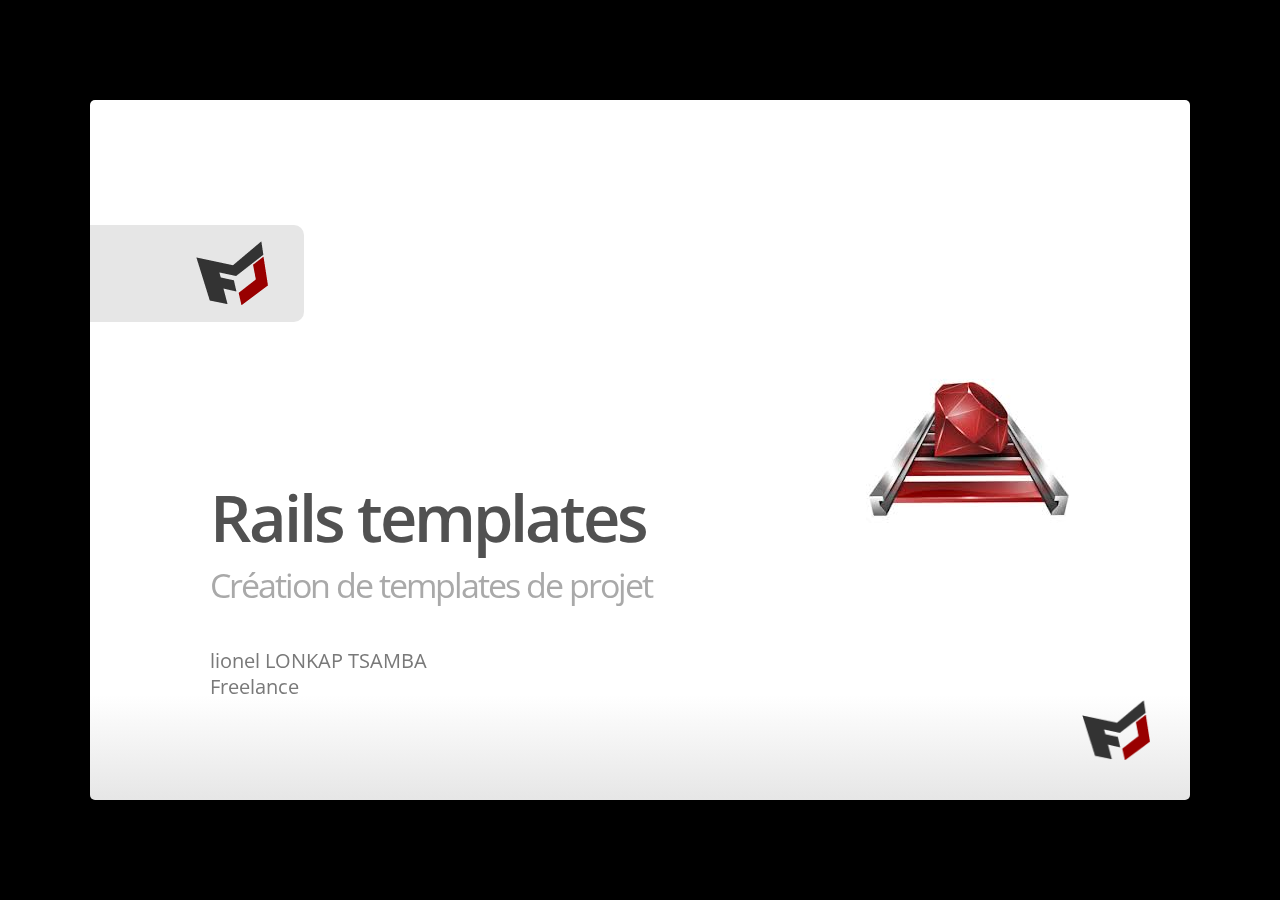
<file: rails-templates-apero-ruby/template.html>
<!--
Google IO 2012 HTML5 Slide Template

Authors: Eric Bidelman <ebidel@gmail.com>
         Luke Mahé <lukem@google.com>

URL: https://code.google.com/p/io-2012-slides
-->
<!DOCTYPE html>
<html>
<head>
  <title>Apero Ruby : Rails templates</title>
  <meta charset="utf-8">
  <meta http-equiv="X-UA-Compatible" content="chrome=1">
  <!--<meta name="viewport" content="width=device-width, initial-scale=1.0, minimum-scale=1.0">-->
  <!--<meta name="viewport" content="width=device-width, initial-scale=1.0">-->
  <!--This one seems to work all the time, but really small on ipad-->
  <!--<meta name="viewport" content="initial-scale=0.4">-->
  <meta name="apple-mobile-web-app-capable" content="yes">
  <link rel="stylesheet" media="all" href="theme/css/default.css">
  <link rel="stylesheet" media="only screen and (max-device-width: 480px)" href="theme/css/phone.css">
  <base target="_blank"> <!-- This amazingness opens all links in a new tab. -->
  <script data-main="js/slides" src="js/require-1.0.8.min.js"></script>
</head>
<body style="opacity: 0">

<slides class="layout-widescreen">

  <slide class="title-slide segue nobackground">
    <aside class="gdbar"><img src="images/fd_logo.png"></aside>
    <!-- The content of this hgroup is replaced programmatically through the slide_config.json. -->
    <hgroup class="auto-fadein">
      <h1 data-config-title><!-- populated from slide_config.json --></h1>
      <h2 data-config-subtitle><!-- populated from slide_config.json --></h2>
      <p data-config-presenter><!-- populated from slide_config.json --></p>
      
    </hgroup>
    <div class="flexbox vright auto-fadein">
        <img src="images/rails.jpeg"></div>
  </slide>


    <slide>
    <hgroup>
      <h2>QR CODE / URL</h2>
      <h3>Scannez ou allez à l'url indiquée</h3>
    </hgroup>
    <article>
      <div class="flexbox  vleft" style="position:relative;top:150px;">
        <h2>http://goo.gl/Sha6B</h2>
      </div>
      <div class="flexbox  vcenter" style="position:relative;top:150px;">
        <h3>ou</h3>
      </div>
      <div class="flexbox vright" style="position:relative;top:-100px;">
        <img src="images/keynote_qrcode.png" width="400">
      </div>
      
    </article>
  </slide>

  <slide>
    <hgroup>
      <h2>Qui suis-je?</h2>
      <h3></h3>
    </hgroup>
    <article>
      <br/>
      <hgroup>
        <h3><b>Lionel LONKAP TSAMBA</b></h3>
        <h5 class="red3">Android & Rails Freelance developer</h5>
      </hgroup>
      <br/>
      <br/>
      <p class="detail"><span class="icon"><img src="images/twitter_hover.png"></span><span class="info">@First_developer</span></p> 
      <p class="detail"><span class="icon"><img src="images/gplus_hover.png"></span><span class="info">+lionel Lioninho </span></p> 
      <p class="detail"><span class="icon"><img src="images/github_hover.png"></span><span class="info">https://github.com/first-developer</span></p> 
    </article>
  </slide>

  <slide>
    <hgroup>
      <h2>Plan</h2>
    </hgroup>
    <article>
      <ul class="build vSpace">
        <li>Les templates dans Rails</li>
        <li>Exemple de template</li>
        <li>Utilisation de templates</li>
        <li>Création de templates</li>
        <ul>
          <li>Extensions</li>
          <li>Méthodes de génération</li>
          <li>Pour aller plus loin (Thor)</li>
        </ul>
        <li>Projets Open Sources</li>
      </ul>
    </article>
  </slide>


 <slide class="segue dark nobackground">
    <aside class="gdbar"><img src="images/fd_logo.png"></aside>
    <hgroup class="auto-fadein">
      <h2>rails_template.means?</h2>
      <h3>=> (o_O)'</h3>
    </hgroup>
  </slide>

  <slide>
    <hgroup>
      <h2>Les templates dans Rails</h2>
    </hgroup>
    <article class="flexbox vcenter auto-fadein ">
      <p>
        <span class="red3">Templates</span> are a king of <span class="red3">generator</span> used to generate custom application
      </p>
    </article>
  </slide>

  <slide>
    <hgroup>
      <h2>Exemple de Template</h2>
      <h3>./template.rb</h3>
    </hgroup>
    <article>
      <p>Exemple de template fourni dans la <a href="http://guides.rubyonrails.org/generators.html#application-templates">doc</a> rails</p>
      <pre class="prettyprint" data-lang="ruby">
gem("rspec-rails", :group => "test")
gem("cucumber-rails", :group => "test")
 
if yes?("Would you like to install Devise?")
  gem("devise")
  generate("devise:install")
  model_name = ask("What would you like the user model to be called? [user]")
  model_name = "user" if model_name.blank?
  generate("devise", model_name)
end
</pre>
    </article>
  </slide>
 <slide class="segue dark nobackground">
    <aside class="gdbar"><img src="images/fd_logo.png"></aside>
    <hgroup class="auto-fadein">
      <h2 >template.how_to("use", "create")</h2>
      <h3>=> ε[-ิิ_•ิ]з</h3>
    </hgroup>
  </slide>
    <slide>
    <hgroup>
      <h2>Utilisation de templates</h2>
      <h3>Différentes façons d'utiliser un template</h3>
    </hgroup>
    <article>
      <p>Template accessible en local sur la machine</p>
      <pre class="prettyprint" data-lang="shell">
rails new &lt;app_name&gt; -m &lt;template_path&gt;</pre>

      <p>Template accessible à distance</p>
        <pre class="prettyprint" data-lang="shell">rails new &lt;app_name&gt; -m &lt;template_url&gt;</pre>

      <p>Fichier de config rails (<span class="red3">.railsrc</span>)</p>
      <pre class="prettyprint" data-lang=".railsrc"> -m &lt;template_path&gt;</pre>
    </article>
  </slide>

  <slide>
    <hgroup>
      <h2>Création de template Rails</h2>
      <h3>Extensions</h3>
    </hgroup>
    <article>
      <p>Les extensions possibles </p>
      <ul class="build vSpace">
        <li><code>.txt</code></li>
        <li><code>.rb</code></li>
      </ul>
    </article>
  </slide>

  <slide>
    <hgroup>
       <h2>Création de template Rails</h2>
      <h3>Méthodes de génération</h3>
    </hgroup>
    <article class="smaller">
      <p><b class="red3">Plugin</b>: Installation de plugins</p>
      <pre class="prettyprint" data-lang="ruby">
plugin("&lt;plugin_name&gt;", 
    :git        => "...", # Takes the path to the git repository where this plugin can be found
    :branch     => "...", # The name of the branch of the git repository where the plugin is found
    :submodule  => "...", # Set to true for the plugin to be installed as a submodule. [false]
    :svn        => "...", # Takes the path to the svn repository where this plugin can be found
    :revision   => "..." # The revision of the plugin in an SVN repository
)
      </pre>
      <p><b class="red3">Gem</b>: Ajouter des gems au fichier <code>.Gemfile</code> de l'application</p>
      <pre class="prettyprint" data-lang="ruby">
gem("&lt;gem_name&gt;", 
    :group      => "...", # The group in the Gemfile where this gem should go
    :version    => "...", # The version string of the gem you want to use
    :git        => "..." # The URL to the git repository for this gem
)
      </pre>

    </article>
  </slide>

  <slide>
    <hgroup>
       <h2>Création de template Rails</h2>
      <h3>Méthodes de génération</h3>
    </hgroup>
    <article class="smaller">
      <p><b class="red3">Application</b>: Ajouter une ligne au fichier <code>config/application.rb</code> directement après la définition de la classe.</p>
      <pre class="prettyprint" data-lang="ruby">
application "config.asset_host = 'http://example.com'"

#-- or --

application do
  "config.asset_host = 'http://example.com'"
end
      </pre>
      <p><b class="red3">Git</b>: Executer des commandes <code>git</code></p>
      <pre class="prettyprint" data-lang="ruby">
git :init
git :add => "."
git :commit => "-m First commit!"
git :add => "foo.rb", :rm => "foo.rb.bak"
      </pre>
    </article>
  </slide>


  <slide>
    <hgroup>
       <h2>Création de template Rails</h2>
      <h3>Méthodes de génération</h3>
    </hgroup>
    <article class="smaller">
      
      <p><b class="red3">Vendor</b>: Créer un fichier dans le repertoire <code>vendor/</code> et insèrer le code spécifié en second paramètre ou dans le bloc.</p>
      <p>Similaire à la méthode <code>lib(...)</code> </p>
      <pre class="prettyprint" data-lang="ruby">
vendor("sekrit.rb", '#top secret stuff')

#-- or --

vendor("seeds.rb") do
  "puts 'in our app, seeding our database'"
end
      </pre>


      <p><b class="red3">Generate</b>: Exécuter les generateurs rails (<code>nom</code>, <code>options</code>)</p>
      <pre class="prettyprint" data-lang="ruby">
generate("scaffold", "forums title:string description:text")      </pre>

    </article>
  </slide>

    <slide>
    <hgroup>
       <h2>Création de template Rails</h2>
      <h3>Méthodes de génération</h3>
    </hgroup>
    <article class="smaller">
      
      <p><b class="red3">rakefile</b>: Créer un fichier <code>.rake</code> dans le repertoire <code>lib/tasks/</code> et insèrer le code spécifié en second paramètre ou dans le bloc.</p>
      <pre class="prettyprint" data-lang="ruby">
rakefile("test.rake", 'hello there')

#-- or --

rakefile("test.rake") do
  %Q{
    task :rock => :environment do
      puts "Rockin'"
    end
  }
end
      </pre>


      <p><b class="red3">rake</b>: Exécuter une tâche Rake</p>
      <pre class="prettyprint" data-lang="ruby">
rake("db:migrate", :env => "...", :sudo => false )</pre>

    </article>
  </slide>

<slide>
    <hgroup>
       <h2>Création de template Rails</h2>
      <h3>Méthodes de génération</h3>
    </hgroup>
    <article class="">
      
      <p>Et plus encore …</p>
      <b>
      <ul class="" style="line-height:25px !important;">
        <li>add_source</li>
        <li>capify!</li>
        <li>environment </li>
        <li>extify</li>
        <li>gem_group</li>
        <li>initializer</li>
        <li>log</li>
        <li>readme</li>
        <li>route</li>
      </ul>
    </b>
    </article>
  </slide>


  <slide>
    <hgroup>
      <h2>Création de template Rails</h2>
      <h3>Pour aller plus loin</h3>
    </hgroup>
    <article>
      <p>Créer des templates avancés grâce à <b class="red3">Thor</b> <a href="https://github.com/wycats/thor">(https://github.com/wycats/thor)</a></p>
<pre class="prettyprint" data-lang="ruby">

# Source: https://github.com/rails/rails/blob/d246da1603a9833532a5eebb3836be25a87dfaa6/
#         railties/lib/rails/generators/base.rb

module Rails
  module Generators
    class Error &lt; Thor::Error
    end

    class Base &lt; Thor::Group
      <b>include Thor::Actions</b>
      <b>include Rails::Generators::Actions</b>
    ...
</pre>
    </article>
  </slide>

<slide class="segue dark nobackground">
    <aside class="gdbar"><img src="images/fd_logo.png"></aside>
    <hgroup class="auto-fadein">
      <h2>OpenSourceProjects.exists?</h2>
      <h3>=> true</h3>
    </hgroup>
</slide>

  <slide>
    <hgroup>
      <h2>Projets Open Sources</h2>
      <h3>Les liens utiles sur les templates Rails</h3>
    </hgroup>
    <article>
      <p class="detail"><span class="icon"><img src="images/github_hover.png"></span><span class="info">Rails-composer  (<a href="http://railsapps.github.com/rails-composer/">http://railsapps.github.com/rails-composer/</a>)</span></p> 
      <p class="detail"><span class="icon"><img src="images/github_hover.png"></span><span class="info">Rails_apps_composer  (<a href="https://github.com/RailsApps/rails_apps_composer">https://github.com/RailsApps/rails_apps_composer</a>)</span></p> 
      <p class="detail"><span class="icon"><img src="images/github_hover.png"></span><span class="info">Rails_wizard  (<a href="https://github.com/intridea/rails_wizard">https://github.com/intridea/rails_wizard</a>)</span></p>
      <p class="detail"><span class="icon"><img width="45" src="images/rc.jpeg"></span><span class="info">RailsCast  (<a href="http://railscasts.com/episodes/148-app-templates-in-rails-2-3">#148 App Templates in Rails 2.3</a>)</span></p>
    </article>
  </slide>


  <slide class="thank-you-slide segue nobackground">
    <aside class="gdbar right"><img src="images/fd_logo.png"></aside>
    <article class="flexbox vleft auto-fadein">
      <h2>&lt;Merci!&gt;</h2>
    </article>
    <p class="auto-fadein" data-config-contact>
      <!-- populated from slide_config.json -->
    </p>
  </slide>

  <slide class="backdrop"></slide>

</slides>

<script>
var _gaq = _gaq || [];
_gaq.push(['_setAccount', 'UA-XXXXXXXX-1']);
_gaq.push(['_trackPageview']);

(function() {
  var ga = document.createElement('script'); ga.type = 'text/javascript'; ga.async = true;
  ga.src = ('https:' == document.location.protocol ? 'https://ssl' : 'http://www') + '.google-analytics.com/ga.js';
  var s = document.getElementsByTagName('script')[0]; s.parentNode.insertBefore(ga, s);
})();
</script>

<!--[if IE]>
  <script src="http://ajax.googleapis.com/ajax/libs/chrome-frame/1/CFInstall.min.js"></script>
  <script>CFInstall.check({mode: 'overlay'});</script>
<![endif]-->
</body>
</html>
</file>
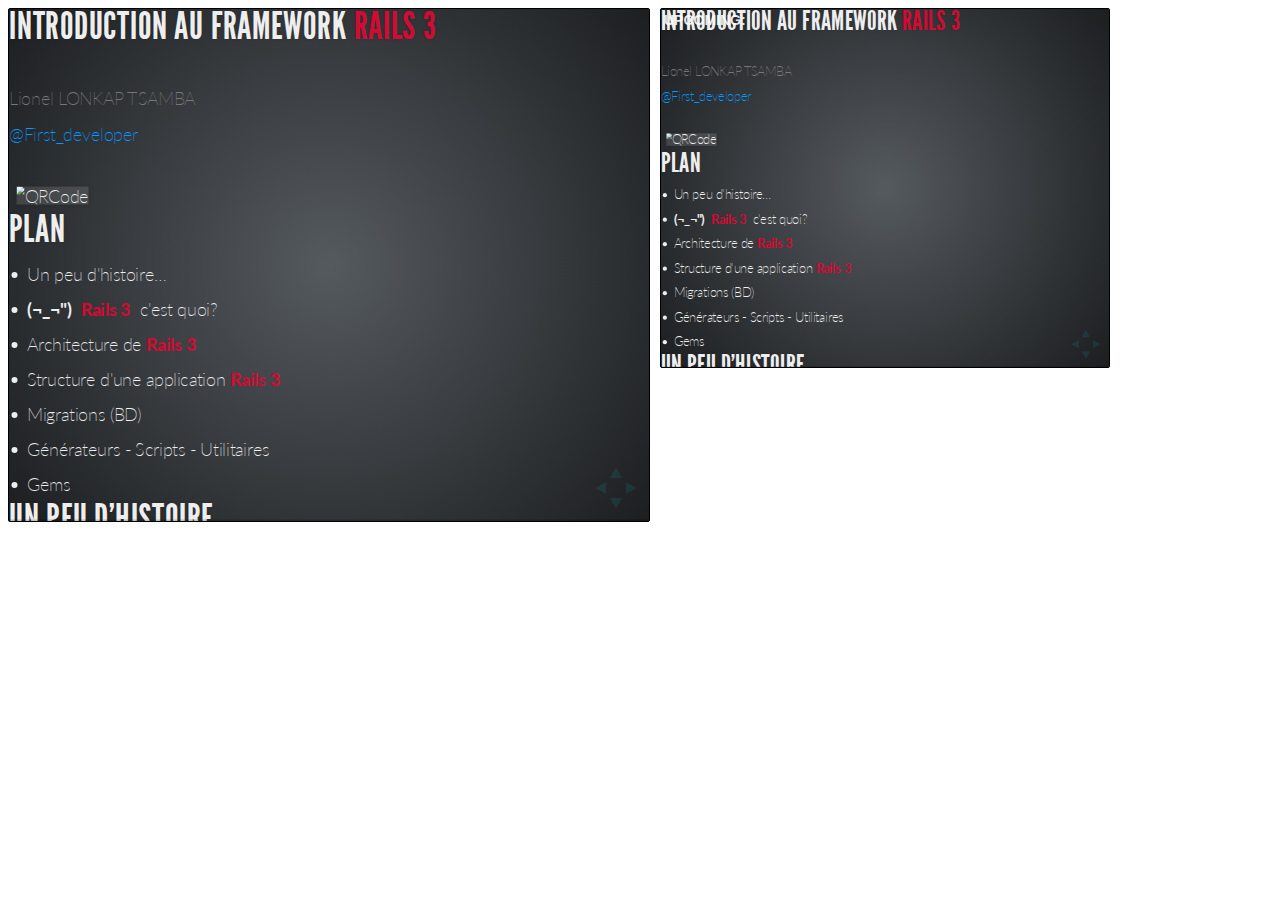
<file: Axellience-Rails3/plugin/notes/notes.html>
<!doctype html>
<html lang="en">
	<head>
		<meta charset="utf-8">

		<title>reveal.js - Slide Notes</title>

		<style>
			body {
				font-family: Helvetica;
			}

			#notes {
				font-size: 24px;
				width: 640px;
				margin-top: 5px;
			}

			#wrap-current-slide {
				width: 640px;
				height: 512px;
				float: left;
				overflow: hidden;
			}

			#current-slide {
				width: 1280px;
				height: 1024px;
				border: none;

				-webkit-transform-origin: 0 0;
					 -moz-transform-origin: 0 0;
						-ms-transform-origin: 0 0;
						 -o-transform-origin: 0 0;
								transform-origin: 0 0;

				-webkit-transform: scale(0.5);
					 -moz-transform: scale(0.5);
						-ms-transform: scale(0.5);
						 -o-transform: scale(0.5);
								transform: scale(0.5);
			}

			#wrap-next-slide {
				width: 448px;
				height: 358px;
				float: left;
				margin: 0 0 0 10px;
				overflow: hidden;
			}

			#next-slide {
				width: 1280px;
				height: 1024px;
				border: none;

				-webkit-transform-origin: 0 0;
					 -moz-transform-origin: 0 0;
						-ms-transform-origin: 0 0;
						 -o-transform-origin: 0 0;
								transform-origin: 0 0;

				-webkit-transform: scale(0.35);
					 -moz-transform: scale(0.35);
						-ms-transform: scale(0.35);
						 -o-transform: scale(0.35);
								transform: scale(0.35);
			}

			.slides {
				position: relative;
				margin-bottom: 10px;
				border: 1px solid black;
				border-radius: 2px;
				background: rgb(28, 30, 32);
			}

			.slides span {
				position: absolute;
				top: 3px;
				left: 3px;
				font-weight: bold;
				font-size: 14px;
				color: rgba( 255, 255, 255, 0.9 );
			}
		</style>
	</head>

	<body>

		<div id="wrap-current-slide" class="slides">
			<iframe src="../../index.html" width="1280" height="1024" id="current-slide"></iframe>
		</div>

		<div id="wrap-next-slide" class="slides">
			<iframe src="../../index.html" width="640" height="512" id="next-slide"></iframe>
			<span>UPCOMING:</span>
		</div>
		<div id="notes"></div>

		<script src="../../plugin/markdown/showdown.js"></script>
		<script>
			window.addEventListener( 'load', function() {

				(function( window, undefined ) {
					var notes = document.getElementById( 'notes' ),
						currentSlide = document.getElementById( 'current-slide' ),
						nextSlide = document.getElementById( 'next-slide' );

					window.addEventListener( 'message', function( event ) {
						var data = JSON.parse( event.data );
						// No need for updating the notes in case of fragment changes
						if ( data.notes !== undefined) {
							if( data.markdown ) {
								notes.innerHTML = (new Showdown.converter()).makeHtml( data.notes );
							}
							else {
								notes.innerHTML = data.notes;
							}
						}

						// Showing and hiding fragments
						if( data.fragment === 'next' ) {
							currentSlide.contentWindow.Reveal.nextFragment();
						}
						else if( data.fragment === 'prev' ) {
							currentSlide.contentWindow.Reveal.prevFragment();
						}
						else {
							// Update the note slides
							currentSlide.contentWindow.Reveal.slide( data.indexh, data.indexv );
							nextSlide.contentWindow.Reveal.slide( data.nextindexh, data.nextindexv );
						}

					}, false );

				})( window );

			}, false );

		</script>
	</body>
</html>
</file>
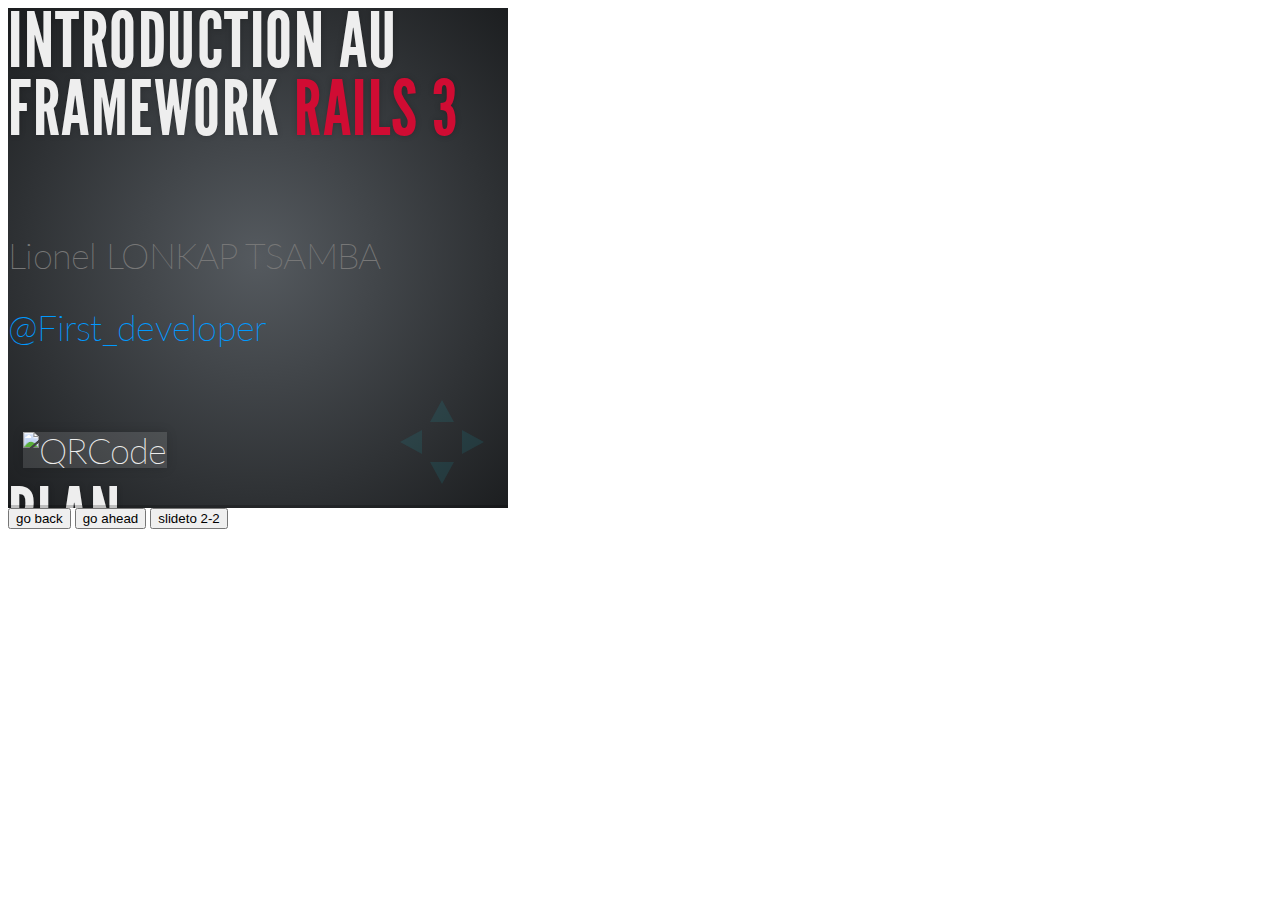
<file: Axellience-Rails3/plugin/postmessage/example.html>
<html>
	<body>

		<iframe id="reveal" src="../../index.html" style="border: 0;" width="500" height="500"></iframe>

		<div>
			<input id="back" type="button" value="go back"/>
			<input id="ahead" type="button" value="go ahead"/>
			<input id="slideto" type="button" value="slideto 2-2"/>
		</div>

		<script>

			(function (){

				var back = document.getElementById( 'back' ),
						ahead = document.getElementById( 'ahead' ),
						slideto = document.getElementById( 'slideto' ),
						reveal =  window.frames[0];

					back.addEventListener( 'click', function () {
						
					reveal.postMessage( JSON.stringify({method: 'prev', args: []}), '*' );
				}, false );

				ahead.addEventListener( 'click', function (){
					reveal.postMessage( JSON.stringify({method: 'next', args: []}), '*' );
				}, false );

				slideto.addEventListener( 'click', function (){
					reveal.postMessage( JSON.stringify({method: 'slide', args: [2,2]}), '*' );
				}, false );

			}());

		</script>

	</body>
</html>
</file>
<file: rails-templates-apero-ruby/theme/css/default.css>
html,body,div,span,applet,object,iframe,h1,h2,h3,h4,h5,h6,p,blockquote,pre,a,abbr,acronym,address,big,cite,code,del,dfn,em,img,ins,kbd,q,s,samp,small,strike,strong,sub,sup,tt,var,b,u,i,center,dl,dt,dd,ol,ul,li,fieldset,form,label,legend,table,caption,tbody,tfoot,thead,tr,th,td,article,aside,canvas,details,embed,figure,figcaption,footer,header,hgroup,menu,nav,output,ruby,section,summary,time,mark,audio,video{margin:0;padding:0;border:0;font:inherit;font-size:100%;vertical-align:baseline}html{line-height:1}ol,ul{list-style:none}table{border-collapse:collapse;border-spacing:0}caption,th,td{text-align:left;font-weight:normal;vertical-align:middle}q,blockquote{quotes:none}q:before,q:after,blockquote:before,blockquote:after{content:"";content:none}a img{border:none}article,aside,details,figcaption,figure,footer,header,hgroup,menu,nav,section,summary{display:block}html{height:100%;overflow:hidden}body{margin:0;padding:0;opacity:0;height:100%;min-height:740px;width:100%;overflow:hidden;color:#fff;-webkit-font-smoothing:antialiased;-moz-font-smoothing:antialiased;-ms-font-smoothing:antialiased;-o-font-smoothing:antialiased;-webkit-transition:opacity 800ms ease-in;-webkit-transition-delay:100ms;-moz-transition:opacity 800ms ease-in 100ms;-o-transition:opacity 800ms ease-in 100ms;transition:opacity 800ms ease-in 100ms}body.loaded{opacity:1 !important}input,button{vertical-align:middle}slides>slide[hidden]{display:none !important}slides{width:100%;height:100%;position:absolute;left:0;top:0;-webkit-transform:translate3d(0, 0, 0);-moz-transform:translate3d(0, 0, 0);-ms-transform:translate3d(0, 0, 0);-o-transform:translate3d(0, 0, 0);transform:translate3d(0, 0, 0);-webkit-perspective:1000;-moz-perspective:1000;-ms-perspective:1000;-o-perspective:1000;perspective:1000;-webkit-transform-style:preserve-3d;-moz-transform-style:preserve-3d;-ms-transform-style:preserve-3d;-o-transform-style:preserve-3d;transform-style:preserve-3d;-webkit-transition:opacity 800ms ease-in;-webkit-transition-delay:100ms;-moz-transition:opacity 800ms ease-in 100ms;-o-transition:opacity 800ms ease-in 100ms;transition:opacity 800ms ease-in 100ms}slides>slide{display:block;position:absolute;overflow:hidden;left:50%;top:50%;-webkit-box-sizing:border-box;-moz-box-sizing:border-box;box-sizing:border-box}.detail{text-align:left;vertical-align:center;margin-top:18px}.detail .icon{margin:0 20px 0 0}.detail .info{top:-12px;position:relative}::selection{color:white;background-color:#ffd14d;text-shadow:none}::-webkit-scrollbar{height:16px;overflow:visible;width:16px}::-webkit-scrollbar-thumb{background-color:rgba(0,0,0,0.1);background-clip:padding-box;border:solid transparent;min-height:28px;padding:100px 0 0;-webkit-box-shadow:inset 1px 1px 0 rgba(0,0,0,0.1),inset 0 -1px 0 rgba(0,0,0,0.07);-moz-box-shadow:inset 1px 1px 0 rgba(0,0,0,0.1),inset 0 -1px 0 rgba(0,0,0,0.07);box-shadow:inset 1px 1px 0 rgba(0,0,0,0.1),inset 0 -1px 0 rgba(0,0,0,0.07);border-width:1px 1px 1px 6px}::-webkit-scrollbar-thumb:hover{background-color:rgba(0,0,0,0.5)}::-webkit-scrollbar-button{height:0;width:0}::-webkit-scrollbar-track{background-clip:padding-box;border:solid transparent;border-width:0 0 0 4px}::-webkit-scrollbar-corner{background:transparent}body{background:black}slides>slide{display:none;font-family:"Open Sans",Arial,sans-serif;font-size:26px;color:#797979;width:900px;height:700px;margin-left:-450px;margin-top:-350px;padding:40px 60px;-webkit-border-radius:5px;-moz-border-radius:5px;-ms-border-radius:5px;-o-border-radius:5px;border-radius:5px;-webkit-transition:all 0.6s ease-in-out;-moz-transition:all 0.6s ease-in-out;-o-transition:all 0.6s ease-in-out;transition:all 0.6s ease-in-out}slides>slide.far-past{display:none}slides>slide.past{display:block;opacity:0}slides>slide.current{display:block;opacity:1}slides>slide.current .auto-fadein{opacity:1}slides>slide.current .gdbar{-webkit-background-size:100% 100%;-moz-background-size:100% 100%;-o-background-size:100% 100%;background-size:100% 100%}slides>slide.next{display:block;opacity:0;pointer-events:none}slides>slide.far-next{display:none}slides>slide.dark{background:#515151 !important}slides>slide:not(.nobackground):before{font-size:12pt;content:"";position:absolute;bottom:20px;left:60px;background:url(../../images/fd_logo.png) no-repeat 0 50%;-webkit-background-size:33px 30px;-moz-background-size:33px 30px;-o-background-size:33px 30px;background-size:33px 30px;padding-left:40px;height:30px;line-height:1.9}slides>slide:not(.nobackground):after{font-size:12pt;content:attr(data-slide-num) "/" attr(data-total-slides);position:absolute;bottom:20px;right:60px;line-height:1.9}slides>slide.title-slide:after{content:'';background:url(../../images/fd_logo.png) no-repeat 100% 50%;-webkit-background-size:contain;-moz-background-size:contain;-o-background-size:contain;background-size:contain;position:absolute;bottom:40px;right:40px;width:100%;height:60px}slides>slide.backdrop{z-index:-10;display:block !important;background:-webkit-gradient(linear, 50% 0%, 50% 100%, color-stop(0%, #ffffff), color-stop(85%, #ffffff), color-stop(100%, #e6e6e6));background:-webkit-linear-gradient(#ffffff,#ffffff 85%,#e6e6e6);background:-moz-linear-gradient(#ffffff,#ffffff 85%,#e6e6e6);background:-o-linear-gradient(#ffffff,#ffffff 85%,#e6e6e6);background:linear-gradient(#ffffff,#ffffff 85%,#e6e6e6);background-color:white}slides>slide.backdrop:after,slides>slide.backdrop:before{display:none}slides>slide>hgroup+article{margin-top:45px}slides>slide>hgroup+article.flexbox.vcenter,slides>slide>hgroup+article.flexbox.vleft,slides>slide>hgroup+article.flexbox.vright{height:80%}slides>slide>hgroup+article p{margin-bottom:1em}slides>slide>article:only-child{height:100%}slides>slide>article:only-child>iframe{height:98%}slides.layout-faux-widescreen>slide{padding:40px 160px}slides.layout-widescreen>slide,slides.layout-faux-widescreen>slide{margin-left:-550px;width:1100px}slides.layout-widescreen>slide.far-past,slides.layout-faux-widescreen>slide.far-past{display:block;display:none;-webkit-transform:translate(-2260px);-moz-transform:translate(-2260px);-ms-transform:translate(-2260px);-o-transform:translate(-2260px);transform:translate(-2260px);-webkit-transform:translate3d(-2260px, 0, 0);-moz-transform:translate3d(-2260px, 0, 0);-ms-transform:translate3d(-2260px, 0, 0);-o-transform:translate3d(-2260px, 0, 0);transform:translate3d(-2260px, 0, 0)}slides.layout-widescreen>slide.past,slides.layout-faux-widescreen>slide.past{display:block;opacity:0}slides.layout-widescreen>slide.current,slides.layout-faux-widescreen>slide.current{display:block;opacity:1}slides.layout-widescreen>slide.next,slides.layout-faux-widescreen>slide.next{display:block;opacity:0;pointer-events:none}slides.layout-widescreen>slide.far-next,slides.layout-faux-widescreen>slide.far-next{display:block;display:none;-webkit-transform:translate(2260px);-moz-transform:translate(2260px);-ms-transform:translate(2260px);-o-transform:translate(2260px);transform:translate(2260px);-webkit-transform:translate3d(2260px, 0, 0);-moz-transform:translate3d(2260px, 0, 0);-ms-transform:translate3d(2260px, 0, 0);-o-transform:translate3d(2260px, 0, 0);transform:translate3d(2260px, 0, 0)}slides.layout-widescreen #prev-slide-area,slides.layout-faux-widescreen #prev-slide-area{margin-left:-650px}slides.layout-widescreen #next-slide-area,slides.layout-faux-widescreen #next-slide-area{margin-left:550px}b{font-weight:600}a{color:#2a7cdf;text-decoration:none;border-bottom:1px solid rgba(42,124,223,0.5)}a:hover{color:#000 !important}h1,h2,h3{font-weight:600}h2{font-size:45px;line-height:45px;letter-spacing:-2px;color:#515151}h3{font-size:30px;letter-spacing:-1px;line-height:2;font-weight:inherit;color:#797979}h5{font-size:24px;letter-spacing:-1px;line-height:2;font-weight:inherit;color:#a9a9a9}ul{margin-left:1.2em;margin-bottom:1em;position:relative}ul li{margin-bottom:0.5em}ul li ul{margin-left:2em;margin-bottom:0}ul li ul li:before{content:'-';font-weight:600}ul>li:before{content:'*';margin-left:-1em;position:absolute;font-weight:600}ul ul{margin-top:.5em}.highlight-code slide.current pre>*{opacity:0.25;-webkit-transition:opacity 0.5s ease-in;-moz-transition:opacity 0.5s ease-in;-o-transition:opacity 0.5s ease-in;transition:opacity 0.5s ease-in}.highlight-code slide.current b{opacity:1}pre{font-family:"Source Code Pro","Courier New",monospace;font-size:20px;line-height:28px;padding:10px 0 10px 60px;letter-spacing:-1px;margin-bottom:20px;width:106%;background-color:#e6e6e6;left:-60px;position:relative;-webkit-box-sizing:border-box;-moz-box-sizing:border-box;box-sizing:border-box}pre[data-lang]:after{content:attr(data-lang);background-color:#a9a9a9;right:0;top:0;position:absolute;font-size:16pt;color:white;padding:2px 25px;text-transform:uppercase}pre[data-lang="go"]{color:#333}code{font-size:95%;font-family:"Source Code Pro","Courier New",monospace;color:black}iframe{width:100%;height:530px;background:white;border:1px solid #e6e6e6;-webkit-box-sizing:border-box;-moz-box-sizing:border-box;box-sizing:border-box}dt{font-weight:bold}button{display:inline-block;background:-webkit-gradient(linear, 50% 0%, 50% 100%, color-stop(40%, #f9f9f9), color-stop(70%, #e3e3e3));background:-webkit-linear-gradient(#f9f9f9 40%,#e3e3e3 70%);background:-moz-linear-gradient(#f9f9f9 40%,#e3e3e3 70%);background:-o-linear-gradient(#f9f9f9 40%,#e3e3e3 70%);background:linear-gradient(#f9f9f9 40%,#e3e3e3 70%);border:1px solid #a9a9a9;-webkit-border-radius:3px;-moz-border-radius:3px;-ms-border-radius:3px;-o-border-radius:3px;border-radius:3px;padding:5px 8px;outline:none;white-space:nowrap;-webkit-user-select:none;-moz-user-select:none;user-select:none;cursor:pointer;text-shadow:1px 1px #fff;font-size:10pt}button:not(:disabled):hover{border-color:#515151}button:not(:disabled):active{background:-webkit-gradient(linear, 50% 0%, 50% 100%, color-stop(40%, #e3e3e3), color-stop(70%, #f9f9f9));background:-webkit-linear-gradient(#e3e3e3 40%,#f9f9f9 70%);background:-moz-linear-gradient(#e3e3e3 40%,#f9f9f9 70%);background:-o-linear-gradient(#e3e3e3 40%,#f9f9f9 70%);background:linear-gradient(#e3e3e3 40%,#f9f9f9 70%)}:disabled{color:#a9a9a9}.blue{color:#4387fd}.blue2{color:#3c8ef3}.blue3{color:#2a7cdf}.yellow{color:#ffd14d}.yellow2{color:#f9cc46}.yellow3{color:#f6c000}.green{color:#0da861}.green2{color:#00a86d}.green3{color:#009f5d}.red{color:#f44a3f}.red2{color:#e0543e}.red3{color:#d94d3a}.gray{color:#e6e6e6}.gray2{color:#a9a9a9}.gray3{color:#797979}.gray4{color:#515151}.white{color:#fff !important}.black{color:#000 !important}.columns-2{-webkit-column-count:2;-moz-column-count:2;-ms-column-count:2;-o-column-count:2;column-count:2}table{width:100%;border-collapse:-moz-initial;border-collapse:initial;border-spacing:2px;border-bottom:1px solid #797979}table tr>td:first-child,table th{font-weight:600;color:#515151}table tr:nth-child(odd){background-color:#e6e6e6}table th{color:white;font-size:18px;background:-webkit-gradient(linear, 50% 0%, 50% 100%, color-stop(40%, #4387fd), color-stop(80%, #2a7cdf)) no-repeat;background:-webkit-linear-gradient(top, #4387fd 40%,#2a7cdf 80%) no-repeat;background:-moz-linear-gradient(top, #4387fd 40%,#2a7cdf 80%) no-repeat;background:-o-linear-gradient(top, #4387fd 40%,#2a7cdf 80%) no-repeat;background:linear-gradient(top, #4387fd 40%,#2a7cdf 80%) no-repeat}table td,table th{font-size:18px;padding:1em 0.5em}table td.highlight{color:#515151;background:-webkit-gradient(linear, 50% 0%, 50% 100%, color-stop(40%, #ffd14d), color-stop(80%, #f6c000)) no-repeat;background:-webkit-linear-gradient(top, #ffd14d 40%,#f6c000 80%) no-repeat;background:-moz-linear-gradient(top, #ffd14d 40%,#f6c000 80%) no-repeat;background:-o-linear-gradient(top, #ffd14d 40%,#f6c000 80%) no-repeat;background:linear-gradient(top, #ffd14d 40%,#f6c000 80%) no-repeat}table.rows{border-bottom:none;border-right:1px solid #797979}q{font-size:45px;line-height:72px}q:before{content:'“';position:absolute;margin-left:-0.5em}q:after{content:'”';position:absolute;margin-left:0.1em}slide.fill{background-repeat:no-repeat;-webkit-border-radius:5px;-moz-border-radius:5px;-ms-border-radius:5px;-o-border-radius:5px;border-radius:5px;-webkit-background-size:cover;-moz-background-size:cover;-o-background-size:cover;background-size:cover}article.smaller p,article.smaller ul{font-size:20px;line-height:24px;letter-spacing:0}article.smaller table td,article.smaller table th{font-size:14px}article.smaller pre{font-size:15px;line-height:20px;letter-spacing:0}article.smaller q{font-size:30px;line-height:48px}article.smaller q:before,article.smaller q:after{font-size:60px}.build>*{-webkit-transition:opacity 0.5s ease-in-out;-webkit-transition-delay:0.2s;-moz-transition:opacity 0.5s ease-in-out 0.2s;-o-transition:opacity 0.5s ease-in-out 0.2s;transition:opacity 0.5s ease-in-out 0.2s}.build .to-build{opacity:0}.build .build-fade{opacity:0.3}.build .build-fade:hover{opacity:1.0}.popup .next .build .to-build{opacity:1}.popup .next .build .build-fade{opacity:1}.prettyprint .str,.prettyprint .atv{color:#009f5d}.prettyprint .kwd,.prettyprint .tag{color:#06c}.prettyprint .com{color:#797979;font-style:italic}.prettyprint .lit{color:#7f0000}.prettyprint .pun,.prettyprint .opn,.prettyprint .clo{color:#515151}.prettyprint .typ,.prettyprint .atn,.prettyprint .dec,.prettyprint .var{color:#d94d3a}.prettyprint .pln{color:#515151}.note{position:absolute;z-index:100;width:100%;height:100%;top:0;left:0;padding:1em;background:rgba(0,0,0,0.3);opacity:0;pointer-events:none;display:-webkit-box !important;display:-moz-box !important;display:-ms-box !important;display:-o-box !important;display:box !important;-webkit-box-orient:vertical;-moz-box-orient:vertical;-ms-box-orient:vertical;box-orient:vertical;-webkit-box-align:center;-moz-box-align:center;-ms-box-align:center;box-align:center;-webkit-box-pack:center;-moz-box-pack:center;-ms-box-pack:center;box-pack:center;-webkit-border-radius:5px;-moz-border-radius:5px;-ms-border-radius:5px;-o-border-radius:5px;border-radius:5px;-webkit-box-sizing:border-box;-moz-box-sizing:border-box;box-sizing:border-box;-webkit-transform:translateY(350px);-moz-transform:translateY(350px);-ms-transform:translateY(350px);-o-transform:translateY(350px);transform:translateY(350px);-webkit-transition:all 0.4s ease-in-out;-moz-transition:all 0.4s ease-in-out;-o-transition:all 0.4s ease-in-out;transition:all 0.4s ease-in-out}.note>section{background:#fff;-webkit-border-radius:5px;-moz-border-radius:5px;-ms-border-radius:5px;-o-border-radius:5px;border-radius:5px;-webkit-box-shadow:0 0 10px #797979;-moz-box-shadow:0 0 10px #797979;box-shadow:0 0 10px #797979;width:60%;padding:2em}.with-notes.popup slides.layout-widescreen slide.next,.with-notes.popup slides.layout-faux-widescreen slide.next{-webkit-transform:translate3d(690px, 80px, 0) scale(0.35);-moz-transform:translate3d(690px, 80px, 0) scale(0.35);-ms-transform:translate3d(690px, 80px, 0) scale(0.35);-o-transform:translate3d(690px, 80px, 0) scale(0.35);transform:translate3d(690px, 80px, 0) scale(0.35)}.with-notes.popup slides.layout-widescreen slide .note,.with-notes.popup slides.layout-faux-widescreen slide .note{-webkit-transform:translate3d(300px, 800px, 0) scale(1.5);-moz-transform:translate3d(300px, 800px, 0) scale(1.5);-ms-transform:translate3d(300px, 800px, 0) scale(1.5);-o-transform:translate3d(300px, 800px, 0) scale(1.5);transform:translate3d(300px, 800px, 0) scale(1.5)}.with-notes.popup slide{overflow:visible;background:white;-webkit-transition:none;-moz-transition:none;-o-transition:none;transition:none;pointer-events:none;-webkit-transform-origin:0 0;-moz-transform-origin:0 0;-ms-transform-origin:0 0;-o-transform-origin:0 0;transform-origin:0 0}.with-notes.popup slide:not(.backdrop){-webkit-transform:scale(0.6) translate3d(0.5em, 0.5em, 0);-moz-transform:scale(0.6) translate3d(0.5em, 0.5em, 0);-ms-transform:scale(0.6) translate3d(0.5em, 0.5em, 0);-o-transform:scale(0.6) translate3d(0.5em, 0.5em, 0);transform:scale(0.6) translate3d(0.5em, 0.5em, 0);-webkit-box-shadow:0 0 10px #797979;-moz-box-shadow:0 0 10px #797979;box-shadow:0 0 10px #797979}.with-notes.popup slide.backdrop{background-image:-webkit-gradient(radial, 50% 50%, 0, 50% 50%, 600, color-stop(0%, #b1dfff), color-stop(100%, #4387fd));background-image:-webkit-radial-gradient(50% 50%, #b1dfff 0%,#4387fd 600px);background-image:-moz-radial-gradient(50% 50%, #b1dfff 0%,#4387fd 600px);background-image:-o-radial-gradient(50% 50%, #b1dfff 0%,#4387fd 600px);background-image:radial-gradient(50% 50%, #b1dfff 0%,#4387fd 600px)}.with-notes.popup slide.next{-webkit-transform:translate3d(570px, 80px, 0) scale(0.35);-moz-transform:translate3d(570px, 80px, 0) scale(0.35);-ms-transform:translate3d(570px, 80px, 0) scale(0.35);-o-transform:translate3d(570px, 80px, 0) scale(0.35);transform:translate3d(570px, 80px, 0) scale(0.35);opacity:1 !important}.with-notes.popup slide.next .note{display:none !important}.with-notes.popup .note{width:109%;height:260px;background:#e6e6e6;padding:0;-webkit-box-shadow:0 0 10px #797979;-moz-box-shadow:0 0 10px #797979;box-shadow:0 0 10px #797979;-webkit-transform:translate3d(250px, 800px, 0) scale(1.5);-moz-transform:translate3d(250px, 800px, 0) scale(1.5);-ms-transform:translate3d(250px, 800px, 0) scale(1.5);-o-transform:translate3d(250px, 800px, 0) scale(1.5);transform:translate3d(250px, 800px, 0) scale(1.5);-webkit-transition:opacity 400ms ease-in-out;-moz-transition:opacity 400ms ease-in-out;-o-transition:opacity 400ms ease-in-out;transition:opacity 400ms ease-in-out}.with-notes.popup .note>section{background:#fff;-webkit-border-radius:5px;-moz-border-radius:5px;-ms-border-radius:5px;-o-border-radius:5px;border-radius:5px;height:100%;width:100%;-webkit-box-sizing:border-box;-moz-box-sizing:border-box;box-sizing:border-box;-webkit-box-shadow:none;-moz-box-shadow:none;box-shadow:none;overflow:auto;padding:1em}.with-notes .note{opacity:1;-webkit-transform:translateY(0);-moz-transform:translateY(0);-ms-transform:translateY(0);-o-transform:translateY(0);transform:translateY(0);pointer-events:auto}.vSpace{list-style:none !important}.vSpace li{line-height:40px;list-style:none !important}.vSpace li::before{content:''}.source{font-size:14px;color:#a9a9a9;position:absolute;bottom:70px;left:60px}.centered{text-align:center}.reflect{-webkit-box-reflect:below 3px -webkit-linear-gradient(rgba(255,255,255,0) 85%, #fff 150%);-moz-box-reflect:below 3px -moz-linear-gradient(rgba(255,255,255,0) 85%, #fff 150%);-o-box-reflect:below 3px -o-linear-gradient(rgba(255,255,255,0) 85%, #fff 150%);-ms-box-reflect:below 3px -ms-linear-gradient(rgba(255,255,255,0) 85%, #fff 150%);box-reflect:below 3px linear-gradient(rgba(255,255,255,0) 85%,#ffffff 150%)}.flexbox{display:-webkit-box !important;display:-moz-box !important;display:-ms-box !important;display:-o-box !important;display:box !important}.flexbox.vcenter{-webkit-box-orient:vertical;-moz-box-orient:vertical;-ms-box-orient:vertical;box-orient:vertical;-webkit-box-align:center;-moz-box-align:center;-ms-box-align:center;box-align:center;-webkit-box-pack:center;-moz-box-pack:center;-ms-box-pack:center;box-pack:center;height:100%;width:100%}.flexbox.vleft{-webkit-box-orient:vertical;-moz-box-orient:vertical;-ms-box-orient:vertical;box-orient:vertical;-webkit-box-align:left;-moz-box-align:left;-ms-box-align:left;box-align:left;-webkit-box-pack:center;-moz-box-pack:center;-ms-box-pack:center;box-pack:center;height:100%;width:100%}.flexbox.vright{-webkit-box-orient:vertical;-moz-box-orient:vertical;-ms-box-orient:vertical;box-orient:vertical;-webkit-box-align:end;-moz-box-align:end;-ms-box-align:end;box-align:end;-webkit-box-pack:center;-moz-box-pack:center;-ms-box-pack:center;box-pack:center;height:100%;width:100%}.auto-fadein{-webkit-transition:opacity 0.6s ease-in;-webkit-transition-delay:1s;-moz-transition:opacity 0.6s ease-in 1s;-o-transition:opacity 0.6s ease-in 1s;transition:opacity 0.6s ease-in 1s;opacity:0}.slide-area{z-index:1000;position:absolute;left:0;top:0;width:100px;height:700px;left:50%;top:50%;cursor:pointer;margin-top:-350px}#prev-slide-area{margin-left:-550px}#next-slide-area{margin-left:450px}.logoslide img{width:383px;height:92px}.segue{padding:60px 120px}.segue h2{color:#e6e6e6;font-size:60px}.segue h3{color:#e6e6e6;line-height:2.8}.segue hgroup{position:absolute;bottom:225px}.thank-you-slide{background:#515151 !important;color:white}.thank-you-slide h2{font-size:60px;color:inherit}.thank-you-slide article>p{margin-top:2em;font-size:20pt}.thank-you-slide>p{position:absolute;bottom:80px;font-size:24pt;line-height:1.3}aside.gdbar{height:97px;width:215px;position:absolute;left:-1px;top:125px;-webkit-border-radius:0 10px 10px 0;-moz-border-radius:0 10px 10px 0;-ms-border-radius:0 10px 10px 0;-o-border-radius:0 10px 10px 0;border-radius:0 10px 10px 0;background:-webkit-gradient(linear, 0% 50%, 100% 50%, color-stop(0%, #e6e6e6), color-stop(100%, #e6e6e6)) no-repeat;background:-webkit-linear-gradient(left, #e6e6e6,#e6e6e6) no-repeat;background:-moz-linear-gradient(left, #e6e6e6,#e6e6e6) no-repeat;background:-o-linear-gradient(left, #e6e6e6,#e6e6e6) no-repeat;background:linear-gradient(left, #e6e6e6,#e6e6e6) no-repeat;-webkit-background-size:0% 100%;-moz-background-size:0% 100%;-o-background-size:0% 100%;background-size:0% 100%;-webkit-transition:all 0.5s ease-out;-webkit-transition-delay:0.5s;-moz-transition:all 0.5s ease-out 0.5s;-o-transition:all 0.5s ease-out 0.5s;transition:all 0.5s ease-out 0.5s}aside.gdbar.right{right:0;left:-moz-initial;left:initial;top:254px;-webkit-transform:rotateZ(180deg);-moz-transform:rotateZ(180deg);-ms-transform:rotateZ(180deg);-o-transform:rotateZ(180deg);transform:rotateZ(180deg)}aside.gdbar.right img{-webkit-transform:rotateZ(180deg);-moz-transform:rotateZ(180deg);-ms-transform:rotateZ(180deg);-o-transform:rotateZ(180deg);transform:rotateZ(180deg)}aside.gdbar.bottom{top:-moz-initial;top:initial;bottom:60px}aside.gdbar img{position:absolute;right:0;margin:16px 36px}.title-slide hgroup{bottom:100px}.title-slide hgroup h1{font-size:65px;line-height:1.4;letter-spacing:-3px;color:#515151}.title-slide hgroup h2{font-size:34px;color:#a9a9a9;font-weight:inherit}.title-slide hgroup p{font-size:20px;color:#797979;line-height:1.3;margin-top:2em}.quote{color:#e6e6e6}.quote .author{font-size:24px;position:absolute;bottom:80px;line-height:1.4}[data-config-contact] a{color:#fff;border-bottom:none}[data-config-contact] span{width:115px;display:inline-block}.overview.popup .note{display:none !important}.overview slides slide{display:block;cursor:pointer;opacity:0.5;pointer-events:auto !important;background:-webkit-gradient(linear, 50% 0%, 50% 100%, color-stop(0%, #ffffff), color-stop(85%, #ffffff), color-stop(100%, #e6e6e6));background:-webkit-linear-gradient(#ffffff,#ffffff 85%,#e6e6e6);background:-moz-linear-gradient(#ffffff,#ffffff 85%,#e6e6e6);background:-o-linear-gradient(#ffffff,#ffffff 85%,#e6e6e6);background:linear-gradient(#ffffff,#ffffff 85%,#e6e6e6);background-color:white}.overview slides slide.backdrop{display:none !important}.overview slides slide.far-past,.overview slides slide.past,.overview slides slide.next,.overview slides slide.far-next,.overview slides slide.far-past{opacity:0.5;display:block}.overview slides slide.current{opacity:1}.overview .slide-area{display:none}@media print{slides slide{display:block !important;position:relative;background:-webkit-gradient(linear, 50% 0%, 50% 100%, color-stop(0%, #ffffff), color-stop(85%, #ffffff), color-stop(100%, #e6e6e6));background:-webkit-linear-gradient(#ffffff,#ffffff 85%,#e6e6e6);background:-moz-linear-gradient(#ffffff,#ffffff 85%,#e6e6e6);background:-o-linear-gradient(#ffffff,#ffffff 85%,#e6e6e6);background:linear-gradient(#ffffff,#ffffff 85%,#e6e6e6);background-color:white;-webkit-transform:none !important;-moz-transform:none !important;-ms-transform:none !important;-o-transform:none !important;transform:none !important;width:100%;height:100%;page-break-after:always;top:auto !important;left:auto !important;margin-top:0 !important;margin-left:0 !important;opacity:1 !important;color:#555}slides slide.far-past,slides slide.past,slides slide.next,slides slide.far-next,slides slide.far-past,slides slide.current{opacity:1 !important;display:block !important}slides slide .build>*{-webkit-transition:none;-moz-transition:none;-o-transition:none;transition:none}slides slide .build .to-build,slides slide .build .build-fade{opacity:1}slides slide .auto-fadein{opacity:1 !important}slides slide.backdrop{display:none !important}slides slide table.rows{border-right:0}slides slide[hidden]{display:none !important}.slide-area{display:none}.reflect{-webkit-box-reflect:none;-moz-box-reflect:none;-o-box-reflect:none;-ms-box-reflect:none;box-reflect:none}pre,code{font-family:monospace !important}}
</file>
<file: rails-templates-apero-ruby/theme/css/phone.css>
slides>slide{-webkit-transition:none !important;-webkit-transition:none !important;-moz-transition:none !important;-o-transition:none !important;transition:none !important}
</file>
